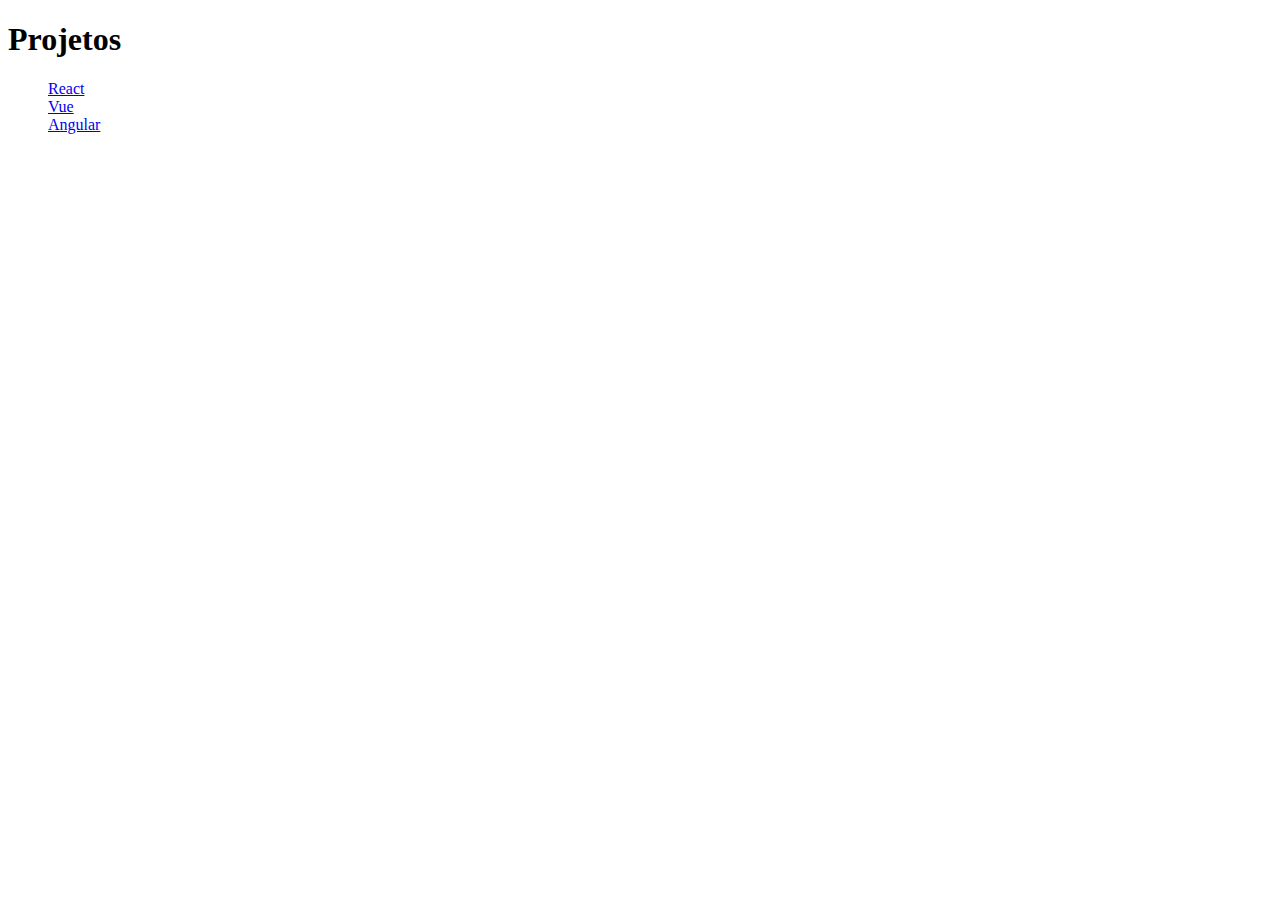
<file: index.html>
<!DOCTYPE html>
<html lang="en">

<head>
    <meta charset="UTF-8">
    <meta name="viewport" content="width=device-width, initial-scale=1.0">
    <meta http-equiv="X-UA-Compatible" content="ie=edge">
    <title>Daniel Freitas de Castro</title>

    <style>
        ul {
            list-style: none
        }
    </style>
</head>

<body>
    <h1>Projetos</h1>

    <ul>
        <li>
            <a href="/react">React</a>
        </li>
        <li>
            <a href="/vue">Vue</a>
        </li>
        <li>
            <a href="/angular">Angular</a>
        </li>
    </ul>
</body>

</html>
</file>
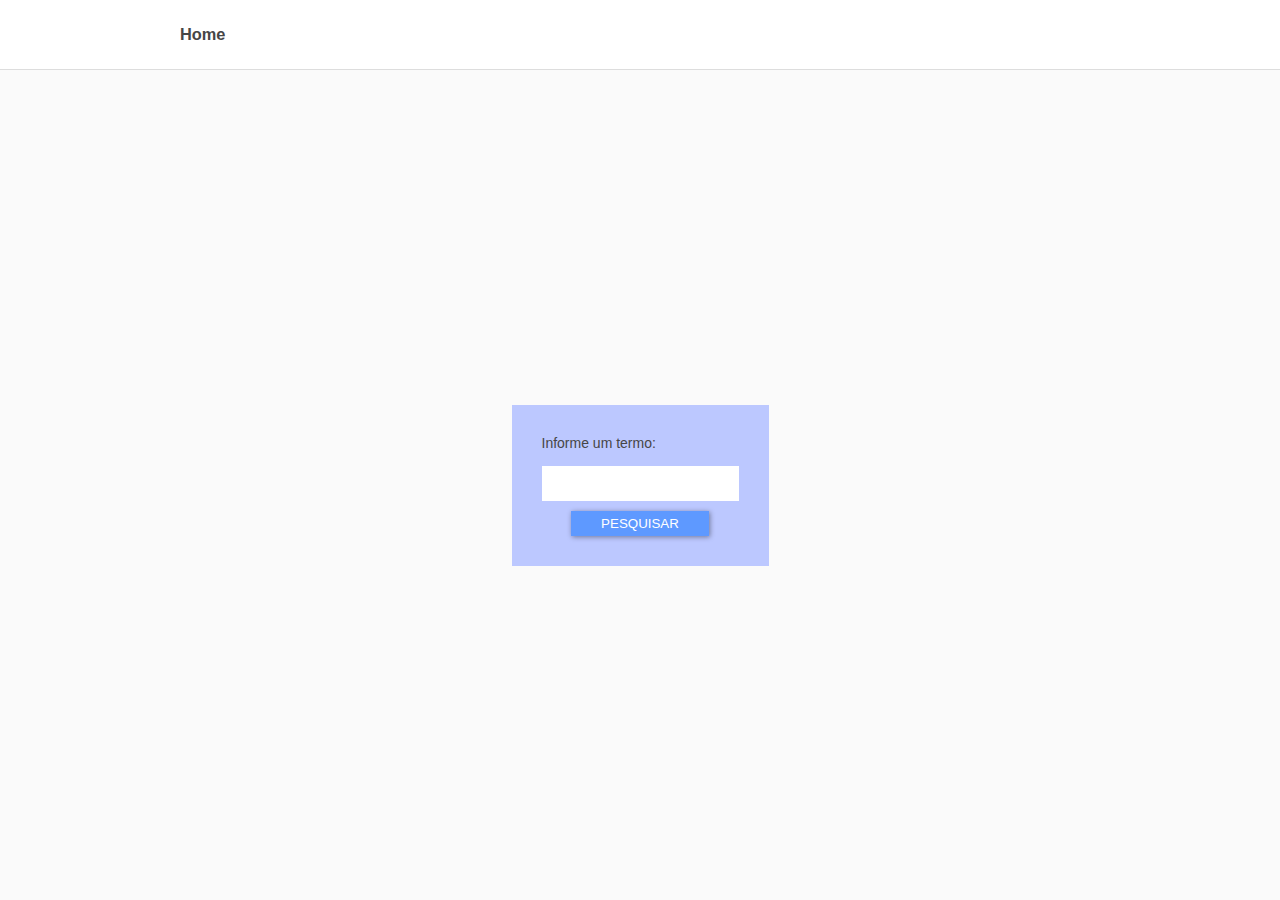
<file: react/index.html>
<!doctype html><html lang="en"><head><base href="/react/"><meta charset="utf-8"/><link rel="shortcut icon" href="/react/favicon.ico"/><meta name="viewport" content="width=device-width,initial-scale=1"/><meta name="theme-color" content="#000000"/><link rel="manifest" href="/react/manifest.json"/><title>React App</title><link href="/react/static/css/main.d6fa1f02.chunk.css" rel="stylesheet"></head><body><noscript>You need to enable JavaScript to run this app.</noscript><div id="root"></div><script>!function(l){function e(e){for(var r,t,n=e[0],o=e[1],u=e[2],f=0,i=[];f<n.length;f++)t=n[f],c[t]&&i.push(c[t][0]),c[t]=0;for(r in o)Object.prototype.hasOwnProperty.call(o,r)&&(l[r]=o[r]);for(s&&s(e);i.length;)i.shift()();return p.push.apply(p,u||[]),a()}function a(){for(var e,r=0;r<p.length;r++){for(var t=p[r],n=!0,o=1;o<t.length;o++){var u=t[o];0!==c[u]&&(n=!1)}n&&(p.splice(r--,1),e=f(f.s=t[0]))}return e}var t={},c={1:0},p=[];function f(e){if(t[e])return t[e].exports;var r=t[e]={i:e,l:!1,exports:{}};return l[e].call(r.exports,r,r.exports,f),r.l=!0,r.exports}f.m=l,f.c=t,f.d=function(e,r,t){f.o(e,r)||Object.defineProperty(e,r,{enumerable:!0,get:t})},f.r=function(e){"undefined"!=typeof Symbol&&Symbol.toStringTag&&Object.defineProperty(e,Symbol.toStringTag,{value:"Module"}),Object.defineProperty(e,"__esModule",{value:!0})},f.t=function(r,e){if(1&e&&(r=f(r)),8&e)return r;if(4&e&&"object"==typeof r&&r&&r.__esModule)return r;var t=Object.create(null);if(f.r(t),Object.defineProperty(t,"default",{enumerable:!0,value:r}),2&e&&"string"!=typeof r)for(var n in r)f.d(t,n,function(e){return r[e]}.bind(null,n));return t},f.n=function(e){var r=e&&e.__esModule?function(){return e.default}:function(){return e};return f.d(r,"a",r),r},f.o=function(e,r){return Object.prototype.hasOwnProperty.call(e,r)},f.p="/react/";var r=window.webpackJsonp=window.webpackJsonp||[],n=r.push.bind(r);r.push=e,r=r.slice();for(var o=0;o<r.length;o++)e(r[o]);var s=n;a()}([])</script><script src="/react/static/js/2.310b610c.chunk.js"></script><script src="/react/static/js/main.a21293b0.chunk.js"></script></body></html>
</file>
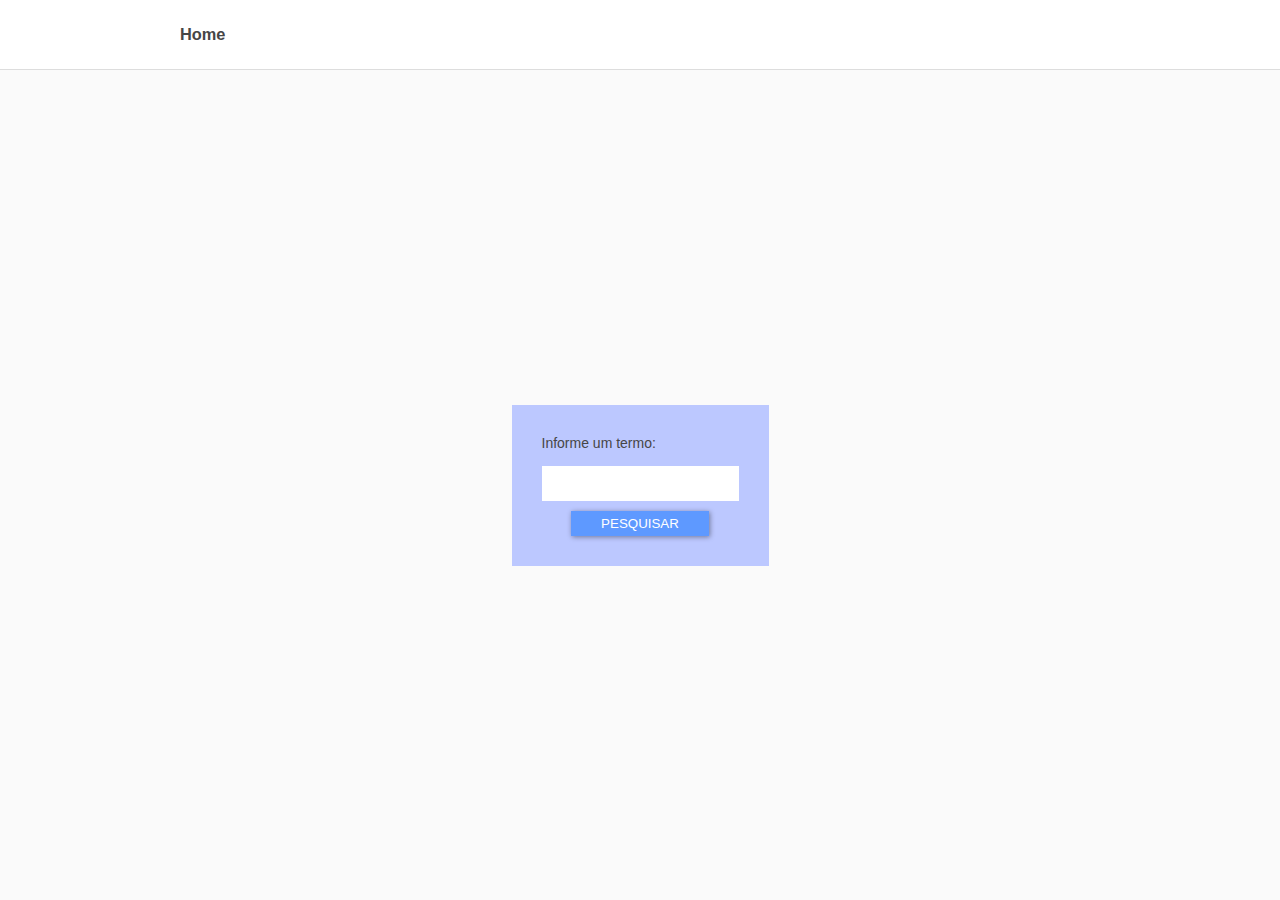
<file: vue/index.html>
<!DOCTYPE html><html lang=en><head><meta charset=utf-8><meta http-equiv=X-UA-Compatible content="IE=edge"><meta name=viewport content="width=device-width,initial-scale=1"><link rel=icon href=/vue/favicon.ico><title>app_vue</title><link href=/vue/css/app.ae0abf6a.css rel=preload as=style><link href=/vue/js/app.c7d2f0b5.js rel=preload as=script><link href=/vue/js/chunk-vendors.f10c4711.js rel=preload as=script><link href=/vue/css/app.ae0abf6a.css rel=stylesheet></head><body><noscript><strong>We're sorry but app_vue doesn't work properly without JavaScript enabled. Please enable it to continue.</strong></noscript><div id=app></div><script src=/vue/js/chunk-vendors.f10c4711.js></script><script src=/vue/js/app.c7d2f0b5.js></script></body></html>
</file>
<file: react/static/css/main.d6fa1f02.chunk.css>
header#main_header{background-color:#fff;border-bottom:1px solid #ddd;width:100%;height:70px}header#main_header .header_content{height:100%;display:flex;align-items:center;justify-content:space-between}#home_content{display:flex;align-items:center;justify-content:center}#home_content .home_form_container{max-width:600px;margin:0 auto;background-color:#bcc8ff;padding:30px}#home_content .home_form_container form{text-align:center}#home_content .home_form_container p{margin-bottom:15px}#home_content .home_form_container input{display:block;margin-bottom:10px;padding:10px;border:none}.item_list{margin-bottom:10px;border-bottom:1px solid #cecece}.item_list .item_list_container{display:flex;padding:10px}.item_list .item_list_container img{width:100px;margin-right:10px;border-radius:50px}.item_list .item_list_container .item_list_container_texts{display:flex;flex-direction:column;justify-content:center;align-items:flex-start}.item_list .item_list_container .item_list_container_texts h3{margin-bottom:5px;text-transform:capitalize}#list_content h1{margin-bottom:15px}*{margin:0;padding:0;outline:0;box-sizing:border-box;color:#464646}body{background-color:#fafafa;font:14px Helvetica,Arial,sans-serifs;-webkit-font-smoothing:antialiased!important}button{padding:5px 30px;cursor:pointer;background-color:#5e99ff;outline:none;border:none;text-transform:uppercase;color:#fff;box-shadow:1px 1px 5px 0 rgba(0,0,0,.4)}ul{list-style:none}.content{width:100%;max-width:980px;height:calc(100vh - 70px);margin:0 auto;padding:20px 30px}
/*# sourceMappingURL=main.d6fa1f02.chunk.css.map */
</file>
